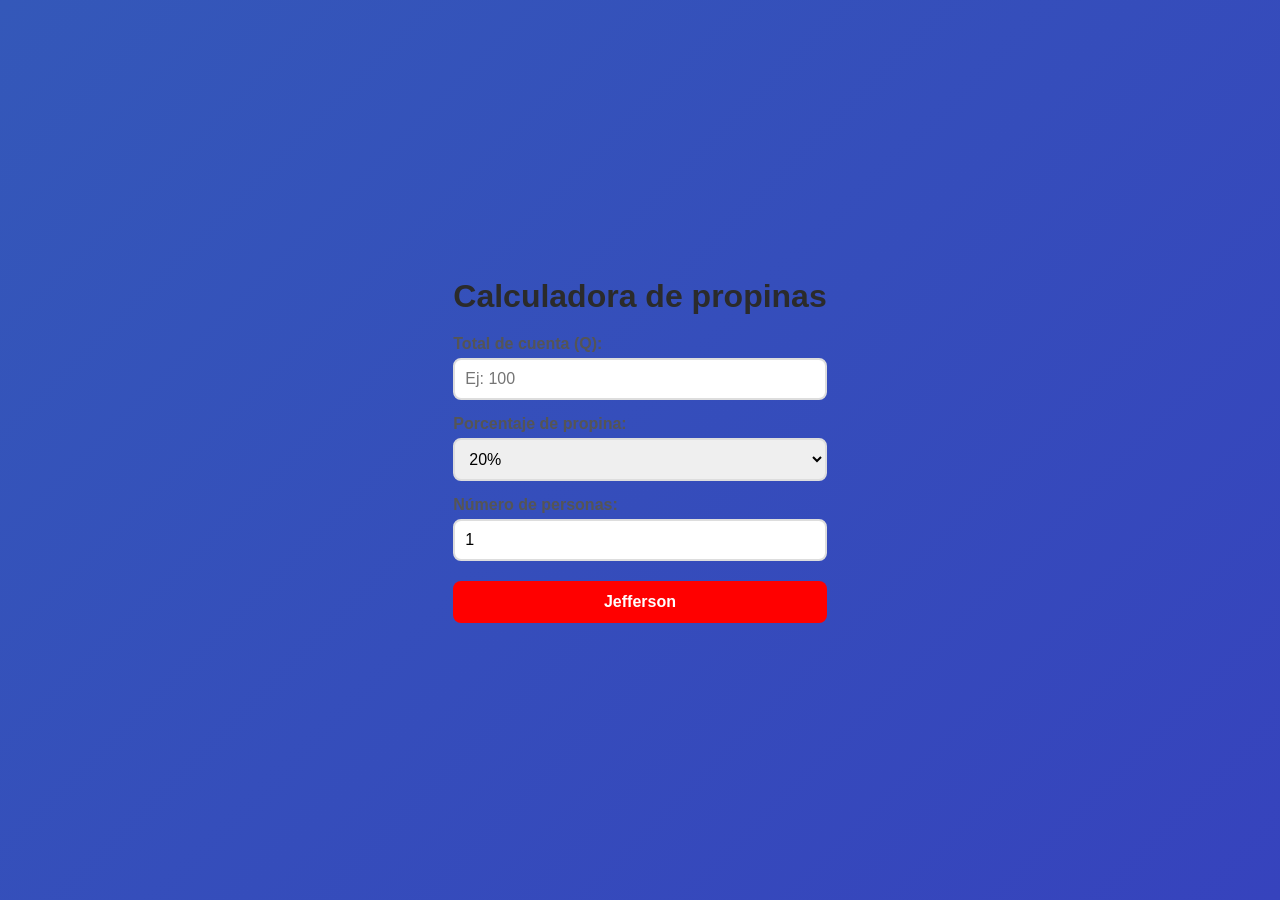
<file: index.html>
<!DOCTYPE html>
<html lang="es">
<head>
    <meta charset="UTF-8">
    <meta name="viewport" content="width=device-width, initial-scale=1.0">
    <title>Calculadora de Propinas</title>
    <link rel="stylesheet" href="css/style.css">
</head>
<body>

    <div class="Calculadora">
        <h1>Calculadora de propinas</h1>

        <label for="cuenta">Total de cuenta (Q):</label>
        <input type="number" id="cuenta" placeholder="Ej: 100" min="0">

        <label for="porcentaje">Porcentaje de propina:</label>
        <select id="porcentaje">
            <option value="20">20%</option>
            <option value="10">10%</option>
            <option value="15">15%</option>
            <option value="25">25%</option>
        </select>

        <label for="personas">Número de personas:</label>
        <input type="number" id="personas" placeholder="Ej: 4" min="1" value="1">

        <button onclick="calcular()">Jefferson</button>

        <div class="resultado" id="resultado" s tyle="display: none;">
            <p>Propina: <span id="propina"></span></p>
            <p>Total a pagar: <span id="total"></span></p>
            <p class="total">Por persona: <span id="porPersona"></span></p>
        </div>
    </div>

    <script src="java/script.js"></script>
</body>
</html>
</file>
<file: css/style.css>
* {
  box-sizing: border-box;
  margin: 0;
  padding: 0;
}

body {
  font-family: 'Segoe UI', Arial, sans-serif;
  background: linear-gradient(135deg, #3458b9, #3643bd);
  min-height: 100vh;
  display: flex;
  justify-content: center;
  align-items: center;
  padding: 20px;
}

.calculadora {
  background: white;
  padding: 30px;
  border-radius: 15px;
  box-shadow: 0 10px 30px rgba(0, 0, 0, 0.2);
  width: 100%;
  max-width: 400px;
}

h1 {
  color: #2b2b2b;
  margin-bottom: 20px;
  text-align: center;
}

label {
  display: block;
  margin-top: 15px;
  color: #555;
  font-weight: bold;
}

input, select {
  width: 100%;
  padding: 10px;
  margin-top: 5px;
  border: 2px solid #ddd;
  border-radius: 8px;
  font-size: 16px;
}

input:focus, select:focus {
  outline: none;
  border-color: #eacb66;
}

button {
  width: 100%;
  padding: 12px;
  margin-top: 20px;
  background: #ff0000;
  color: white;
  border: none;
  border-radius: 8px;
  font-size: 16px;
  font-weight: bold;
  cursor: pointer;
  transition: background 0.3s;
}

button:hover {
  background: #5568d3;
}

.resultado {
  margin-top: 20px;
  padding: 15px;
  background: #f0f4ff;
  border-radius: 8px;
  display: none;
}

.resultado p {
  margin: 5px 0;
  color: #333;
}

.resultado .total {
  font-size: 20px;
  font-weight: bold;
  color: #667eea;
  margin-top: 10px;
}
</file>
